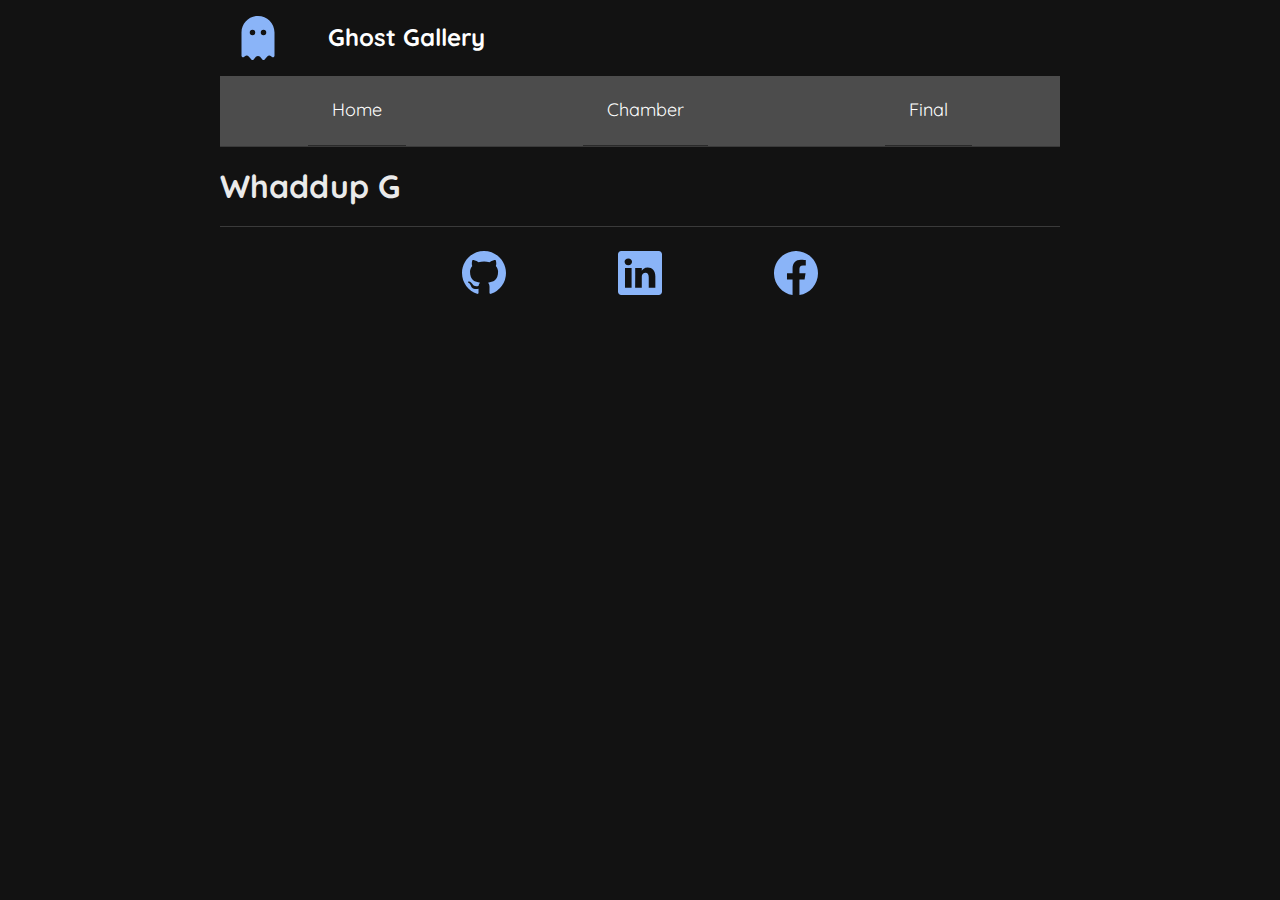
<file: index.html>
<!DOCTYPE html>
<html lang="en-US">

<head>
    <meta charset="UTF-8">
    <meta name="viewport" content="width=device-width, initial-scale=1.0">
    <title>Home Page | WDD231 | Nathan Shelley</title>
    <meta name="author" content="Nathan Shelley">
    <meta name="description" content="Home Page | WDD231 | Nathan Shelley">
    <link rel="stylesheet" href="styles/normalize.css">
    <link rel="stylesheet" href="styles/base.css">
    <link rel="stylesheet" href="styles/base-small.css">
    <link rel="preconnect" href="https://fonts.googleapis.com">
    <link rel="preconnect" href="https://fonts.gstatic.com" crossorigin>
    <link
        href="https://fonts.googleapis.com/css2?family=Inter:ital,opsz,wght@0,14..32,100..900;1,14..32,100..900&family=Montserrat:ital,wght@0,100..900;1,100..900&family=Nunito:ital,wght@0,200..1000;1,200..1000&family=Quicksand:wght@300..700&family=Roboto:ital,wght@0,100..900;1,100..900&display=swap"
        rel="stylesheet">
    <script src="scripts/nav.js" defer></script>
</head>

<body>
    <header>
        <img class="logo" src="images/ghost-solid.svg" alt="ghost logo" loading="lazy">
        <h2 id="title">Ghost Gallery</h2>
        <button id="nav-button" class="hamburger" aria-label="navigation"></button>
        <nav id="nav-bar">
            <ul>
                <li><a class="current-nav" href="#">Home</a></li>
                <li><a href="">Chamber</a></li>
                <li><a href="">Final</a></li>
            </ul>
        </nav>
    </header>
    <main>
        <h1>Whaddup G</h1>
    </main>
    <footer>
        <div class="icon-container">
            <a href="https://github.com/newtguy?tab=repositories"><img class="icon" src="images/github.svg" alt="GitHub"
                    loading="lazy"></a>
            <a href="https://linkedin.com/in/the-coding-pilot"><img class="icon" src="images/linkedin.svg"
                    alt="LinkedIn" loading="lazy"></a>
            <a href="https://facebook.com/"><img class="icon" src="images/facebook.svg" alt="FaceBook"
                    loading="lazy"></a>
        </div>
    </footer>
</body>

</html>
</file>
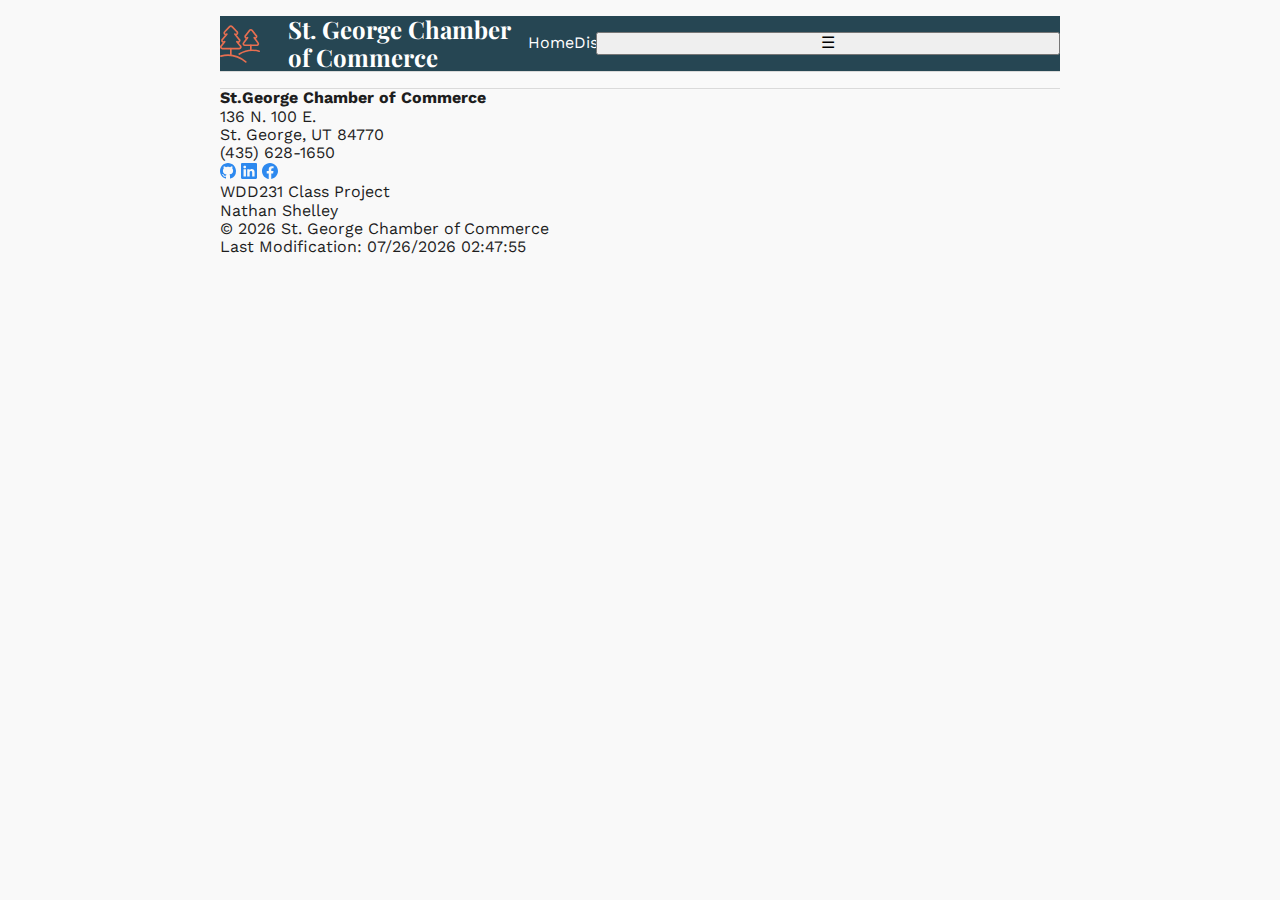
<file: chamber/index.html>
<!DOCTYPE html>
<html lang="en">

<head>
    <meta charset="UTF-8">
    <meta name="viewport" content="width=device-width, initial-scale=1.0">
    <title>Directory - St. George Chamber of Commerce</title>
    <meta name="author" content="Nathan Shelley">
    <meta name="description" content="Directory | WDD231 | Nathan Shelley">
    <!-- Meta Tags -->
    <meta property="og:title" content="Directory - St. George Chamber of Commerce">
    <meta property="og:description" content="Welcome to St. George, Utah's pearl of great price.">
    <meta property="og:url" content="https://github.com/newtguy/wdd231/chamber/directory.html">
    <meta property="og:image" content="https://github.com/newtguy/wdd231/chamber/images/outdoors-icon.svg">
    <!-- Styles -->
    <link rel="stylesheet" href="../styles/normalize.css">
    <link rel="stylesheet" href="styles/base.css">
    <link rel="stylesheet" href="styles/base-small.css">
    <link rel="icon" href="images/st-george-favicon.ico">
    <link rel="preconnect" href="https://fonts.googleapis.com">
    <link rel="preconnect" href="https://fonts.gstatic.com" crossorigin>
    <link href="https://fonts.googleapis.com/css2?family=Playfair+Display:ital,wght@0,400..900;1,400..900&display=swap"
        rel="stylesheet">
    <link href="https://fonts.googleapis.com/css2?family=Work+Sans:ital,wght@0,100..900;1,100..900&display=swap"
        rel="stylesheet">
    <!-- Scripts -->
    <script src="scripts/date.js" defer></script>
    <script src="scripts/nav-menu.js" defer></script>
</head>

<body>
    <header>
        <img class="logo" src="images/outdoors-icon.svg" alt="Chamber Logo" height="40px" loading="lazy">
        <h2 id="title">St. George Chamber of Commerce</h2>
        <nav class="nav-bar">
            <ul>
                <li><a id="current-page" href="#">Home</a></li>
                <li><a href="discover.html">Discover</a></li>
                <li><a href="directory.html">Directory</a></li>
                <li><a id="join-nav" href="join.html">Join</a></li>
            </ul>
        </nav>
        <!-- <div class="cloud-coverage"></div> -->
        <button class="hamburger-button">☰</button>
    </header>
    <main>

    </main>
    <footer>
        <div class="contact-container">
            <p><strong>St.George Chamber of Commerce</strong><br>136 N. 100 E.<br>St. George, UT 84770<br>(435) 628-1650
            </p>
        </div>
        <div class="icon-container">
            <a href="https://github.com/newtguy?tab=repositories"><img class="icon" src="images/github.svg" alt="GitHub"
                    loading="lazy"></a>
            <a href="https://linkedin.com/in/the-coding-pilot"><img class="icon" src="images/linkedin.svg"
                    alt="LinkedIn" loading="lazy"></a>
            <a href="https://facebook.com/"><img class="icon" src="images/facebook.svg" alt="FaceBook"
                    loading="lazy"></a>
        </div>
        <div class="project-description-container">
            <p>WDD231 Class Project<br>Nathan Shelley<br>&copy; <span id="current-year"></span> St. George Chamber of
                Commerce<br>Last Modification: <span id="last-modified"></span>
            </p>
        </div>
    </footer>
</body>

</html>
</file>
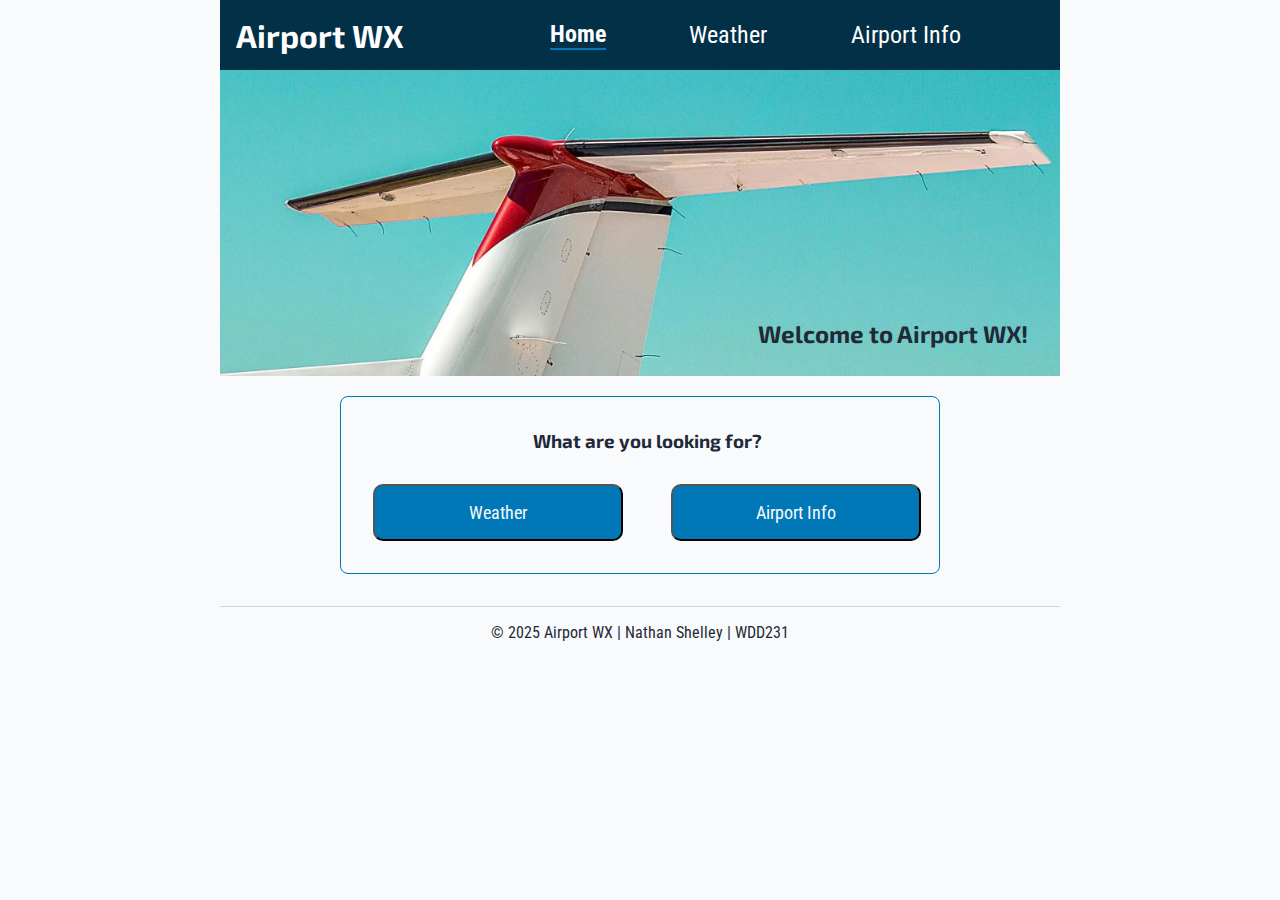
<file: finalproject/index.html>
<!DOCTYPE html>
<html lang="en">

<head>
    <meta charset="UTF-8">
    <meta name="viewport" content="width=device-width, initial-scale=1.0">
    <title>Home | Airport WX</title>
    <meta name="author" content="Nathan Shelley">
    <meta name="description" content="Airport Weather Tool for Pilots and Aviation Enthusiasts">
    <!-- Meta Tags -->
    <meta property="og:title" content="Home - Airport WX">
    <meta property="og:description"
        content="Welcome to Airport WX! This tool features airport information and current weather!">
    <meta property="og:url" content="https://newtguy.github.io/wdd231/finalproject/index.html">
    <meta property="og:image" content="https://newtguy.github.io/wdd231/finalproject/images/cessna-sunny.webp">
    <!-- Styles -->
    <link rel="stylesheet" href="styles/base.css">
    <link rel="stylesheet" href="styles/small.css">
    <link rel="icon" href="images/prop-favicon.ico">
    <link rel="preconnect" href="https://fonts.googleapis.com">
    <link rel="preconnect" href="https://fonts.gstatic.com" crossorigin>
    <link
        href="https://fonts.googleapis.com/css2?family=Exo+2:ital,wght@0,100..900;1,100..900&family=Roboto+Condensed:ital,wght@0,100..900;1,100..900&display=swap"
        rel="stylesheet">
    <!-- Scripts -->
    <script src="scripts/airportChoice.js" defer></script>
</head>

<body>
    <header>
        <h1>Airport WX</h1>
        <nav>
            <a id="currentPage" href="#">Home</a>
            <a href="weather.html">Weather</a>
            <a href="info.html">Airport Info</a>
        </nav>
    </header>

    <main>
        <div class="hero">
            <h2>Welcome to Airport WX!</h2>
            <img src="images/t-tail-clear.webp">
        </div>

        <section class="airportChoice">
            <h3>What are you looking for?</h3>
            <button id="weatherButton" class="mainButton">Weather</button>
            <button id="infoButton" class="mainButton">Airport Info</button>
        </section>
        <p id="message"></p>
    </main>

    <footer>
        <p>&copy; 2025 Airport WX | Nathan Shelley | WDD231</p>
    </footer>

    <dialog class="dialogForm">
        <button class="closeButton" popovertarget="dialogForm" popovertargetaction="hide">❌</button>
        <h2>Search for an Airport</h2>
        <form class="airportForm" method="get">
            <label for="airportCode">Enter Airport Code (ICAO):</label>
            <input type="text" id="airportCode" name="airportCode" title="Enter 3-4 letter airport code"
                pattern="[A-Za-z]{3,4}" placeholder="KPWA" required>
            <button class="mainButton" type="submit">Search</button>
        </form>
    </dialog>
</body>

</html>
</file>
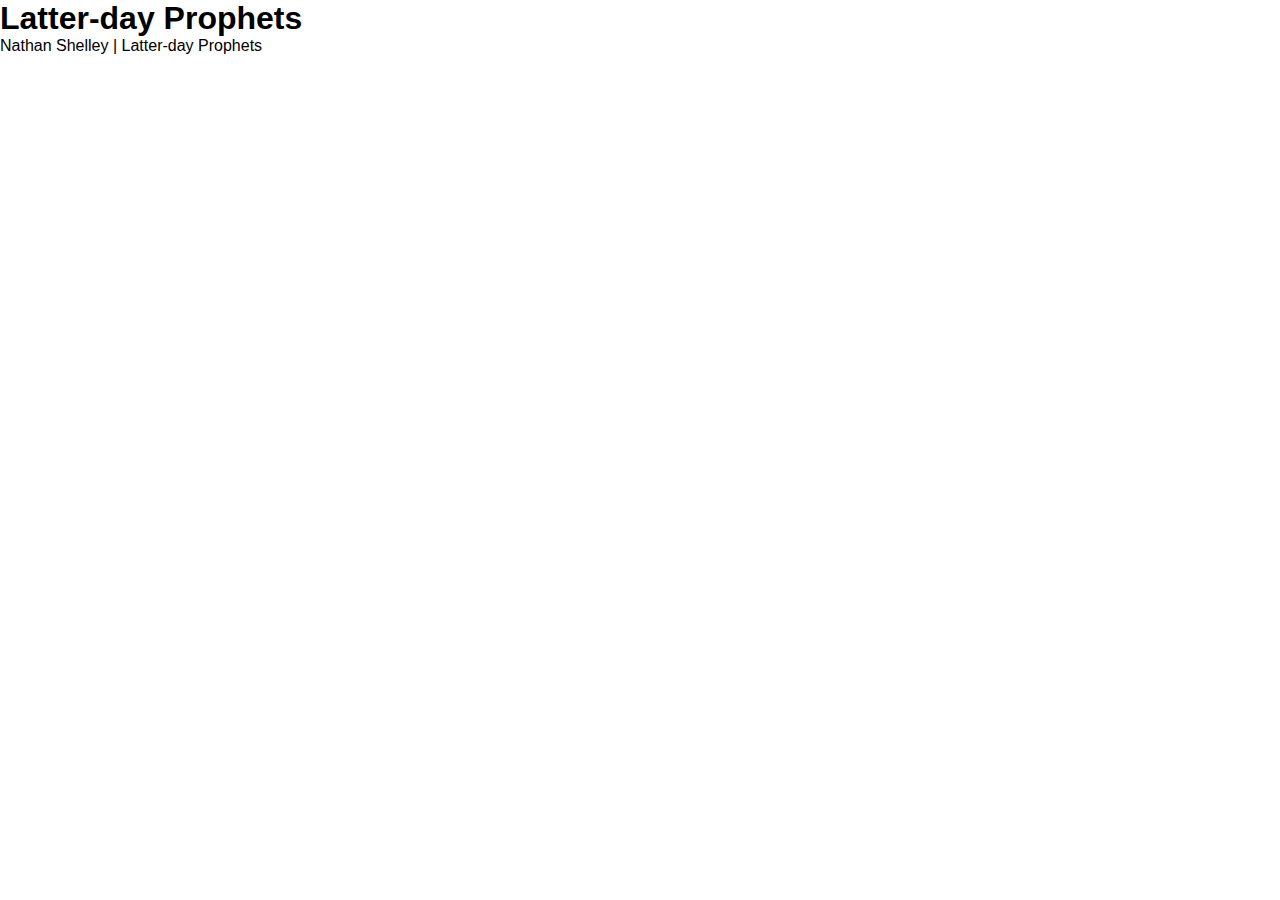
<file: prophets.html>
<!DOCTYPE html>
<html lang="en">

<head>
    <meta charset="UTF-8">
    <meta name="viewport" content="width=device-width, initial-scale=1.0">
    <title>JSON Activity | WDD 231 | Nathan Shelley</title>
    <meta name="author" content="Nathan Shelley">
    <meta name="description" content="JSON practice | WDD231 | Nathan Shelley">
    <link rel="stylesheet" href="styles/prophets.css">
    <script src="scripts/prophets.js" defer></script>
</head>

<body>
    <header>
        <h1>Latter-day Prophets</h1>
    </header>
    <main>
        <div id="cards"></div>
    </main>
    <footer>
        Nathan Shelley | Latter-day Prophets
    </footer>
</body>

</html>
</file>
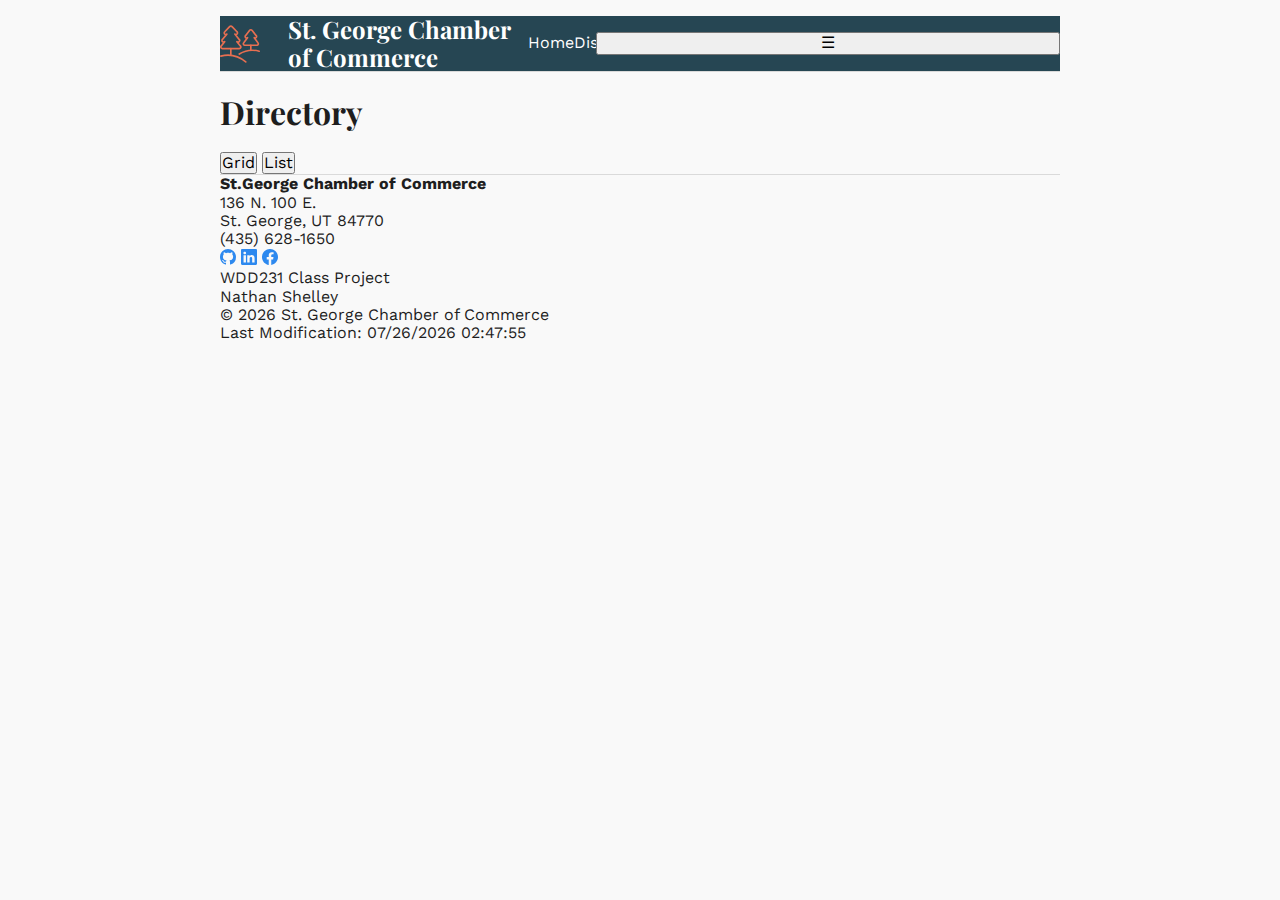
<file: chamber/directory.html>
<!DOCTYPE html>
<html lang="en">

<head>
    <meta charset="UTF-8">
    <meta name="viewport" content="width=device-width, initial-scale=1.0">
    <title>Directory - St. George Chamber of Commerce</title>
    <meta name="author" content="Nathan Shelley">
    <meta name="description" content="Chamber of Commerce Directory | WDD231 | Nathan Shelley">
    <!-- Meta Tags -->
    <meta property="og:title" content="Directory - St. George Chamber of Commerce">
    <meta property="og:description"
        content="Welcome to St. George, Utah's pearl of great price. Come for the beautiful sights and stay for the lifestyle!">
    <meta property="og:url" content="https://github.com/newtguy/wdd231/chamber/directory.html">
    <meta property="og:image" content="https://github.com/newtguy/wdd231/chamber/images/outdoors-icon.svg">
    <!-- Styles -->
    <link rel="stylesheet" href="../styles/normalize.css">
    <link rel="stylesheet" href="styles/base.css">
    <link rel="stylesheet" href="styles/base-small.css">
    <link rel="icon" href="images/st-george-favicon.ico">
    <link rel="preconnect" href="https://fonts.googleapis.com">
    <link rel="preconnect" href="https://fonts.gstatic.com" crossorigin>
    <link
        href="https://fonts.googleapis.com/css2?family=Playfair+Display:ital,wght@0,400..900;1,400..900&family=Work+Sans:ital,wght@0,100..900;1,100..900&display=swap"
        rel="stylesheet">
    <!-- Scripts -->
    <script src="scripts/date.js" defer></script>
    <script src="scripts/nav-menu.js" defer></script>
    <script type="module" src="scripts/index.js"></script>
    <script type="module" src="scripts/directory.js"></script>
</head>

<body>
    <header>
        <img class="logo" src="images/outdoors-icon.svg" alt="Chamber Logo" height="40" loading="lazy">
        <h2 id="title">St. George Chamber of Commerce</h2>
        <nav class="nav-bar">
            <ul>
                <li><a href="index.html">Home</a></li>
                <li><a href="discover.html">Discover</a></li>
                <li><a id="current-page" href="#">Directory</a></li>
                <li><a id="join-nav" href="join.html">Join</a></li>
            </ul>
        </nav>
        <!-- <div class="cloud-coverage"></div> -->
        <button class="hamburger-button">☰</button>
    </header>
    <main>
        <h1 id="titulo" class="center">Directory</h1>
        <div class="center">
            <button id="grid-button">Grid</button>
            <button id="list-button">List</button>
        </div>
        <div id="cards" class="grid"></div>
    </main>
    <footer>
        <div class="contact-container">
            <p><strong>St.George Chamber of Commerce</strong><br>136 N. 100 E.<br>St. George, UT 84770<br>(435) 628-1650
            </p>
        </div>
        <div class="icon-container">
            <a href="https://github.com/newtguy?tab=repositories"><img class="icon" src="images/github.svg" alt="GitHub"
                    loading="lazy"></a>
            <a href="https://linkedin.com/in/the-coding-pilot"><img class="icon" src="images/linkedin.svg"
                    alt="LinkedIn" loading="lazy"></a>
            <a href="https://facebook.com/"><img class="icon" src="images/facebook.svg" alt="FaceBook"
                    loading="lazy"></a>
        </div>
        <div class="project-description-container">
            <p>WDD231 Class Project<br>Nathan Shelley<br>&copy; <span id="current-year"></span> St. George Chamber of
                Commerce<br>Last Modification: <span id="last-modified"></span>
            </p>
        </div>
    </footer>
</body>

</html>
</file>
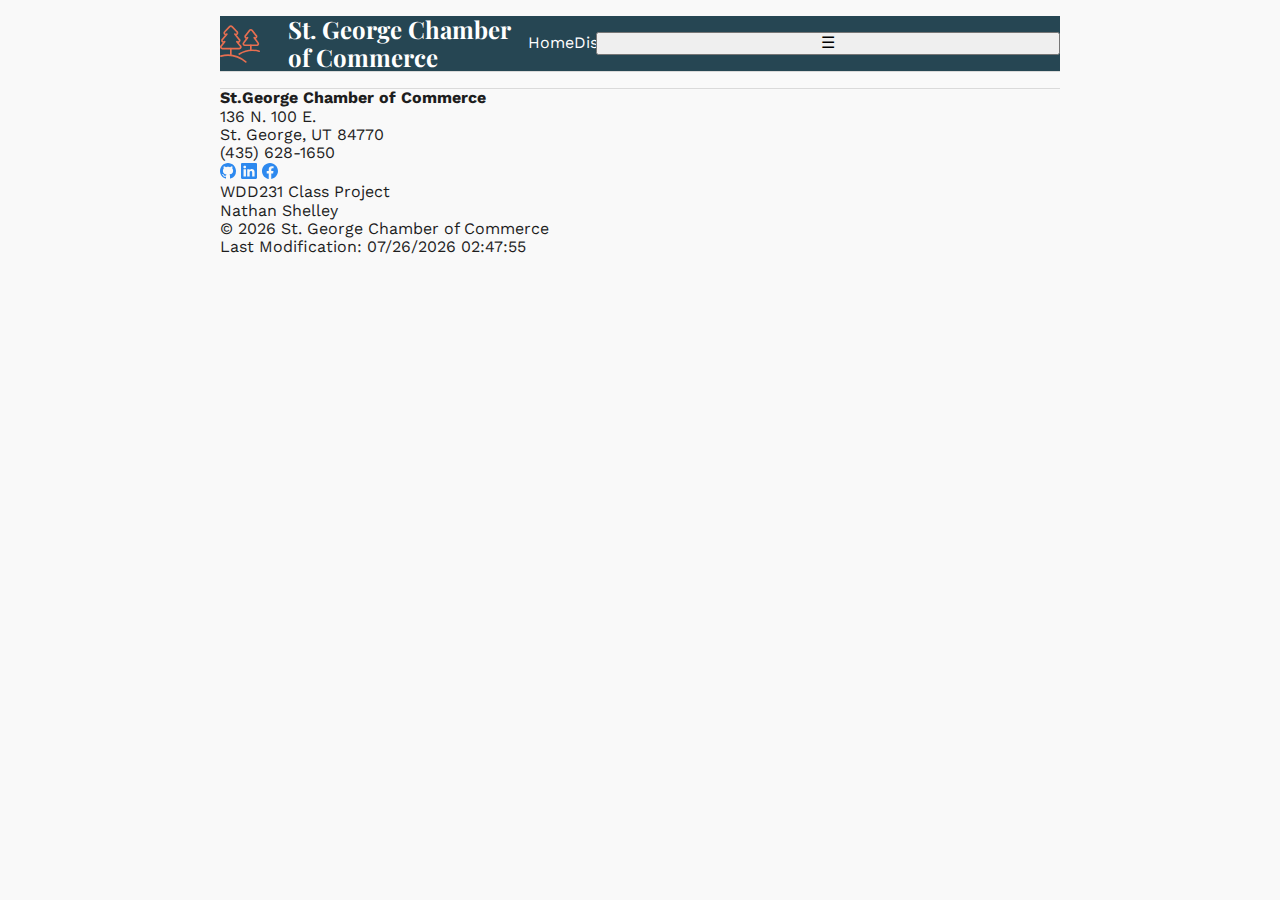
<file: chamber/discover.html>
<!DOCTYPE html>
<html lang="en">

<head>
    <meta charset="UTF-8">
    <meta name="viewport" content="width=device-width, initial-scale=1.0">
    <title>Directory - St. George Chamber of Commerce</title>
    <meta name="author" content="Nathan Shelley">
    <meta name="description" content="Directory | WDD231 | Nathan Shelley">
    <!-- Meta Tags -->
    <meta property="og:title" content="Directory - St. George Chamber of Commerce">
    <meta property="og:description" content="Welcome to St. George, Utah's pearl of great price.">
    <meta property="og:url" content="https://github.com/newtguy/wdd231/chamber/directory.html">
    <meta property="og:image" content="https://github.com/newtguy/wdd231/chamber/images/outdoors-icon.svg">
    <!-- Styles -->
    <link rel="stylesheet" href="../styles/normalize.css">
    <link rel="stylesheet" href="styles/base.css">
    <link rel="stylesheet" href="styles/base-small.css">
    <link rel="icon" href="images/st-george-favicon.ico">
    <link rel="preconnect" href="https://fonts.googleapis.com">
    <link rel="preconnect" href="https://fonts.gstatic.com" crossorigin>
    <link href="https://fonts.googleapis.com/css2?family=Playfair+Display:ital,wght@0,400..900;1,400..900&display=swap"
        rel="stylesheet">
    <link href="https://fonts.googleapis.com/css2?family=Work+Sans:ital,wght@0,100..900;1,100..900&display=swap"
        rel="stylesheet">
    <!-- Scripts -->
    <script src="scripts/date.js" defer></script>
    <script src="scripts/nav-menu.js" defer></script>
</head>

<body>
    <header>
        <img class="logo" src="images/outdoors-icon.svg" alt="Chamber Logo" height="40px" loading="lazy">
        <h2 id="title">St. George Chamber of Commerce</h2>
        <nav class="nav-bar">
            <ul>
                <li><a href="index.html">Home</a></li>
                <li><a id="current-page" href="#">Discover</a></li>
                <li><a href="directory.html">Directory</a></li>
                <li><a id="join-nav" href="join.html">Join</a></li>
            </ul>
        </nav>
        <!-- <div class="cloud-coverage"></div> -->
        <button class="hamburger-button">☰</button>
    </header>
    <main>

    </main>
    <footer>
        <div class="contact-container">
            <p><strong>St.George Chamber of Commerce</strong><br>136 N. 100 E.<br>St. George, UT 84770<br>(435) 628-1650
            </p>
        </div>
        <div class="icon-container">
            <a href="https://github.com/newtguy?tab=repositories"><img class="icon" src="images/github.svg" alt="GitHub"
                    loading="lazy"></a>
            <a href="https://linkedin.com/in/the-coding-pilot"><img class="icon" src="images/linkedin.svg"
                    alt="LinkedIn" loading="lazy"></a>
            <a href="https://facebook.com/"><img class="icon" src="images/facebook.svg" alt="FaceBook"
                    loading="lazy"></a>
        </div>
        <div class="project-description-container">
            <p>WDD231 Class Project<br>Nathan Shelley<br>&copy; <span id="current-year"></span> St. George Chamber of
                Commerce<br>Last Modification: <span id="last-modified"></span>
            </p>
        </div>
    </footer>
</body>

</html>
</file>
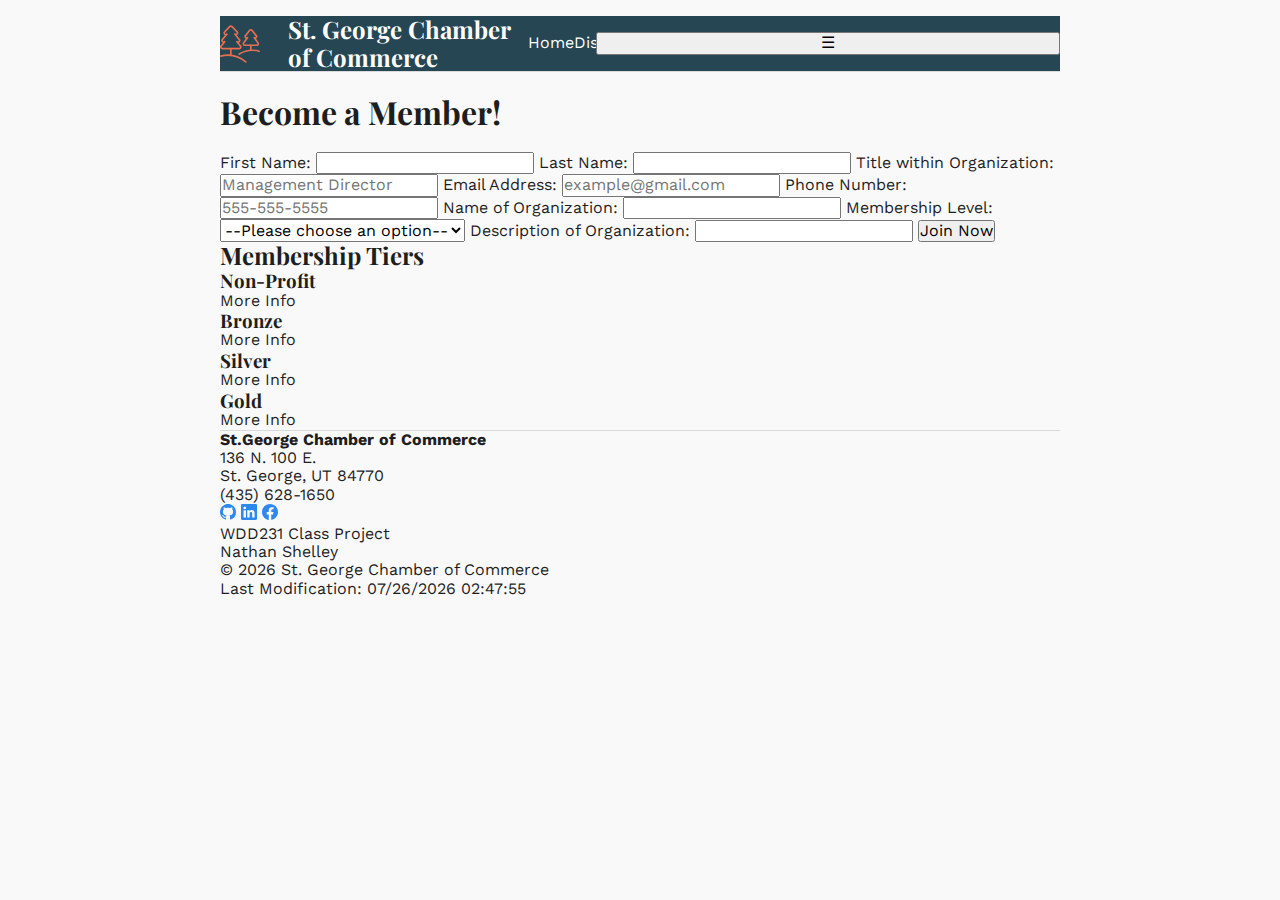
<file: chamber/join.html>
<!DOCTYPE html>
<html lang="en">

<head>
    <meta charset="UTF-8">
    <meta name="viewport" content="width=device-width, initial-scale=1.0">
    <title>Join - St. George Chamber of Commerce</title>
    <meta name="author" content="Nathan Shelley">
    <meta name="description" content="Join Chamber of Commerce | WDD231 | Nathan Shelley">
    <!-- Meta Tags -->
    <meta property="og:title" content="Join - St. George Chamber of Commerce">
    <meta property="og:description"
        content="Welcome to St. George, Utah's pearl of great price. Come for the beautiful sights and stay for the lifestyle!">
    <meta property="og:url" content="https://newtguy.github.io/wdd231/chamber/join.html">
    <meta property="og:image" content="https://newtguy.github.io/wdd231/chamber/images/outdoors-icon.png">
    <!-- Styles -->
    <link rel="stylesheet" href="../styles/normalize.css">
    <link rel="stylesheet" href="styles/base.css">
    <link rel="stylesheet" href="styles/base-small.css">
    <link rel="icon" href="images/st-george-favicon.ico">
    <link rel="preconnect" href="https://fonts.googleapis.com">
    <link rel="preconnect" href="https://fonts.gstatic.com" crossorigin>
    <link
        href="https://fonts.googleapis.com/css2?family=Playfair+Display:ital,wght@0,400..900;1,400..900&family=Work+Sans:ital,wght@0,100..900;1,100..900&display=swap"
        rel="stylesheet">
    <!-- Scripts -->
    <script src="scripts/date.js" defer></script>
    <script src="scripts/nav-menu.js" defer></script>
    <script src="scripts/membership-modal.js" defer></script>
    <script src="scripts/form-submission.js" defer></script>
</head>

<body>
    <header>
        <img class="logo" src="images/outdoors-icon.svg" alt="Chamber Logo" height="40" loading="lazy">
        <h2 id="title">St. George Chamber of Commerce</h2>
        <nav class="nav-bar">
            <ul>
                <li><a href="index.html">Home</a></li>
                <li><a href="discover.html">Discover</a></li>
                <li><a href="directory.html">Directory</a></li>
                <li><a id="current-page" href="#">Join</a></li>
            </ul>
        </nav>
        <button class="hamburger-button">☰</button>
    </header>
    <main>
        <h1 id="titulo">Become a Member!</h1>
        <div class="form-membership-grid">
            <div id="grid-helper"></div>
            <form method="get" action="thankyou.html">
                <label>
                    First Name:
                    <input type="text" required name="first" title="Enter your first name here"
                        autocomplete="given-name">
                </label>
                <label>
                    Last Name:
                    <input type="text" required name="last" title="Enter your last name here"
                        autocomplete="family-name">
                </label>
                <label>
                    Title within Organization:
                    <input type="text" name="organization-title" title="Enter at least 7 letters"
                        autocomplete="organization-title" pattern="[A-Za-z\- ]{7,}" placeholder="Management Director">
                </label>
                <label>
                    Email Address:
                    <input type="email" required name="email" title="Enter your email here" autocomplete="email"
                        placeholder="example@gmail.com">
                </label>
                <label>
                    Phone Number:
                    <input type="tel" required name="tel" title="Enter your phone nubmer here" autocomplete="tel"
                        placeholder="555-555-5555">
                </label>
                <label>
                    Name of Organization:
                    <input type="text" required name="organization" title="Enter your organization's name here"
                        autocomplete="organization">
                </label>
                <label>
                    Membership Level:
                    <select id="membership" name="membership">
                        <option value="">--Please choose an option--</option>
                        <option value="np">Non-Profit</option>
                        <option value="bronze">Bronze</option>
                        <option value="silver">Silver</option>
                        <option value="gold">Gold</option>
                    </select>
                </label>
                <label>
                    Description of Organization:
                    <input type="textarea" name="email" title="Enter your organization's description here">
                </label>
                <input type="hidden" name="timestamp" id="timestamp">
                <button id="submit-button" type="submit">Join Now</button>
            </form>
            <div class="member-level-container">
                <h2 class="center">Membership Tiers</h2>
                <section class="member-levels appear-animation">
                    <h3>Non-Profit</h3>
                    <p id="non-profit-button">More Info</p>
                </section>
                <section class="member-levels appear-animation delay-slight">
                    <h3>Bronze</h3>
                    <p id="bronze-button">More Info</p>
                </section>
                <section class="member-levels appear-animation delay-medium">
                    <h3>Silver</h3>
                    <p id="silver-button">More Info</p>
                </section>
                <section class="member-levels appear-animation delay-long">
                    <h3>Gold</h3>
                    <p id="gold-button">More Info</p>
                </section>
            </div>
        </div>
    </main>
    <footer>
        <div class="contact-container">
            <p><strong>St.George Chamber of Commerce</strong><br>136 N. 100 E.<br>St. George, UT 84770<br>(435) 628-1650
            </p>
        </div>
        <div class="icon-container">
            <a href="https://github.com/newtguy?tab=repositories"><img class="icon" src="images/github.svg" alt="GitHub"
                    loading="lazy"></a>
            <a href="https://linkedin.com/in/the-coding-pilot"><img class="icon" src="images/linkedin.svg"
                    alt="LinkedIn" loading="lazy"></a>
            <a href="https://facebook.com/"><img class="icon" src="images/facebook.svg" alt="FaceBook"
                    loading="lazy"></a>
        </div>
        <div class="project-description-container">
            <p>WDD231 Class Project<br>Nathan Shelley<br>&copy; <span id="current-year"></span> St. George Chamber of
                Commerce<br>Last Modification: <span id="last-modified"></span>
            </p>
        </div>
    </footer>

    <dialog class="modal" id="membership-modal">
        <button class="close-button" popovertarget="membership-info" popovertargetaction="hide">❌</button>
        <div id="modal-content-holder"></div>
    </dialog>
</body>

</html>
</file>
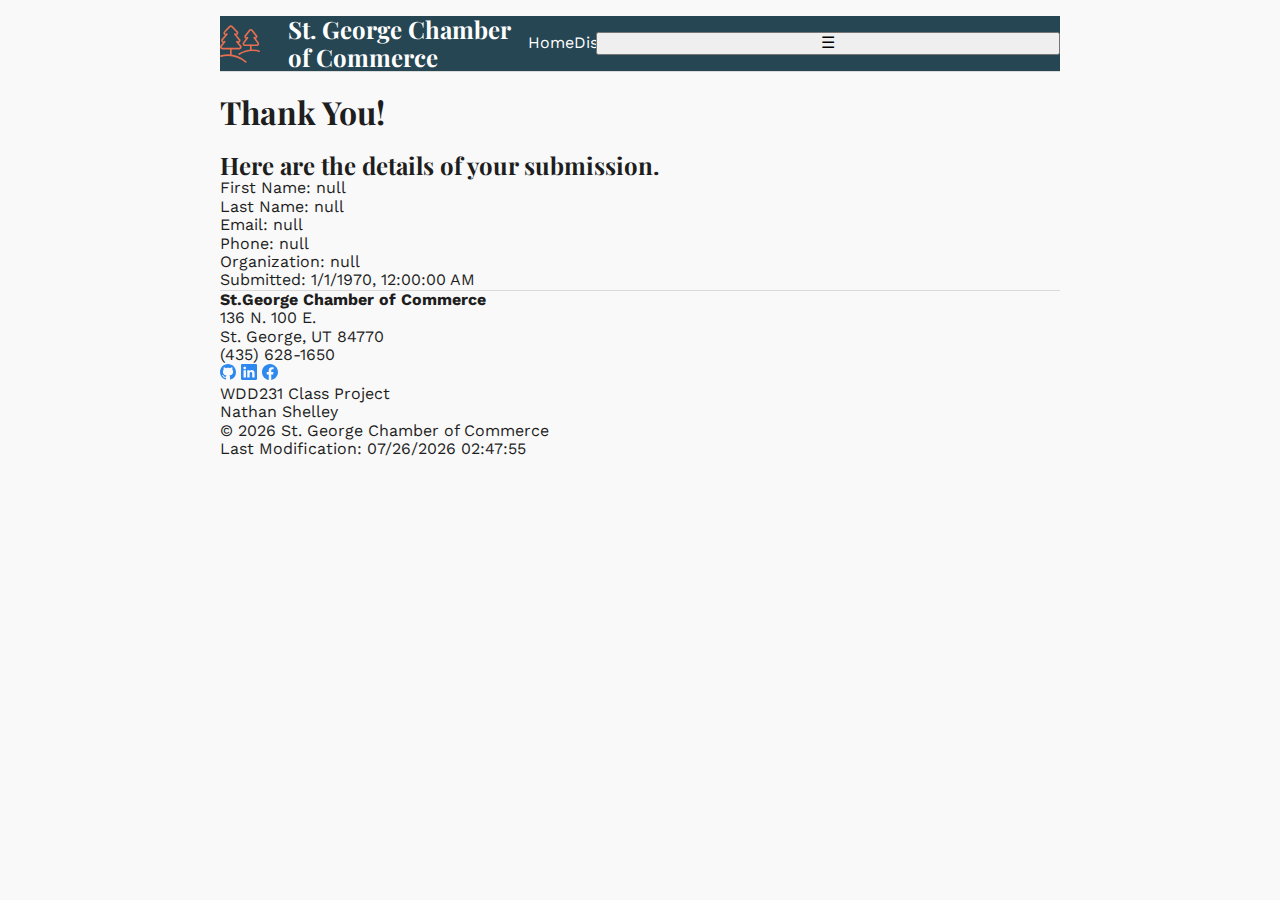
<file: chamber/thankyou.html>
<!DOCTYPE html>
<html lang="en">

<head>
    <meta charset="UTF-8">
    <meta name="viewport" content="width=device-width, initial-scale=1.0">
    <title>Thank You - St. George Chamber of Commerce</title>
    <meta name="author" content="Nathan Shelley">
    <meta name="description" content="Thanks from the St. George Chamber of Commerce | WDD231 | Nathan Shelley">
    <!-- Meta Tags -->
    <meta property="og:title" content="Thank You - St. George Chamber of Commerce">
    <meta property="og:description"
        content="Welcome to St. George, Utah's pearl of great price. Come for the beautiful sights and stay for the lifestyle!">
    <meta property="og:url" content="https://newtguy.github.io/wdd231/chamber/thankyou.html">
    <meta property="og:image" content="https://newtguy.github.io/wdd231/chamber/images/outdoors-icon.png">
    <!-- Styles -->
    <link rel="stylesheet" href="../styles/normalize.css">
    <link rel="stylesheet" href="styles/base.css">
    <link rel="stylesheet" href="styles/base-small.css">
    <link rel="icon" href="images/st-george-favicon.ico">
    <link rel="preconnect" href="https://fonts.googleapis.com">
    <link rel="preconnect" href="https://fonts.gstatic.com" crossorigin>
    <link
        href="https://fonts.googleapis.com/css2?family=Playfair+Display:ital,wght@0,400..900;1,400..900&family=Work+Sans:ital,wght@0,100..900;1,100..900&display=swap"
        rel="stylesheet">
    <!-- Scripts -->
    <script src="scripts/date.js" defer></script>
    <script src="scripts/nav-menu.js" defer></script>
    <script src="scripts/retrieve-form-data.js" defer></script>
</head>

<body>
    <header>
        <img class="logo" src="images/outdoors-icon.svg" alt="Chamber Logo" height="40" loading="lazy">
        <h2 id="title">St. George Chamber of Commerce</h2>
        <nav class="nav-bar">
            <ul>
                <li><a href="index.html">Home</a></li>
                <li><a href="discover.html">Discover</a></li>
                <li><a href="directory.html">Directory</a></li>
                <li><a id="join-nav" href="#">Join</a></li>
            </ul>
        </nav>
        <!-- <div class="cloud-coverage"></div> -->
        <button class="hamburger-button">☰</button>
    </header>
    <main>
        <h1>Thank You!</h1>
        <section>
            <h2>Here are the details of your submission.</h2>
            <pre><span id="form-data-display"></span></pre>
        </section>

    </main>
    <footer>
        <div class="contact-container">
            <p><strong>St.George Chamber of Commerce</strong><br>136 N. 100 E.<br>St. George, UT 84770<br>(435) 628-1650
            </p>
        </div>
        <div class="icon-container">
            <a href="https://github.com/newtguy?tab=repositories"><img class="icon" src="images/github.svg" alt="GitHub"
                    loading="lazy"></a>
            <a href="https://linkedin.com/in/the-coding-pilot"><img class="icon" src="images/linkedin.svg"
                    alt="LinkedIn" loading="lazy"></a>
            <a href="https://facebook.com/"><img class="icon" src="images/facebook.svg" alt="FaceBook"
                    loading="lazy"></a>
        </div>
        <div class="project-description-container">
            <p>WDD231 Class Project<br>Nathan Shelley<br>&copy; <span id="current-year"></span> St. George Chamber of
                Commerce<br>Last Modification: <span id="last-modified"></span>
            </p>
        </div>
    </footer>
</body>

</html>
</file>
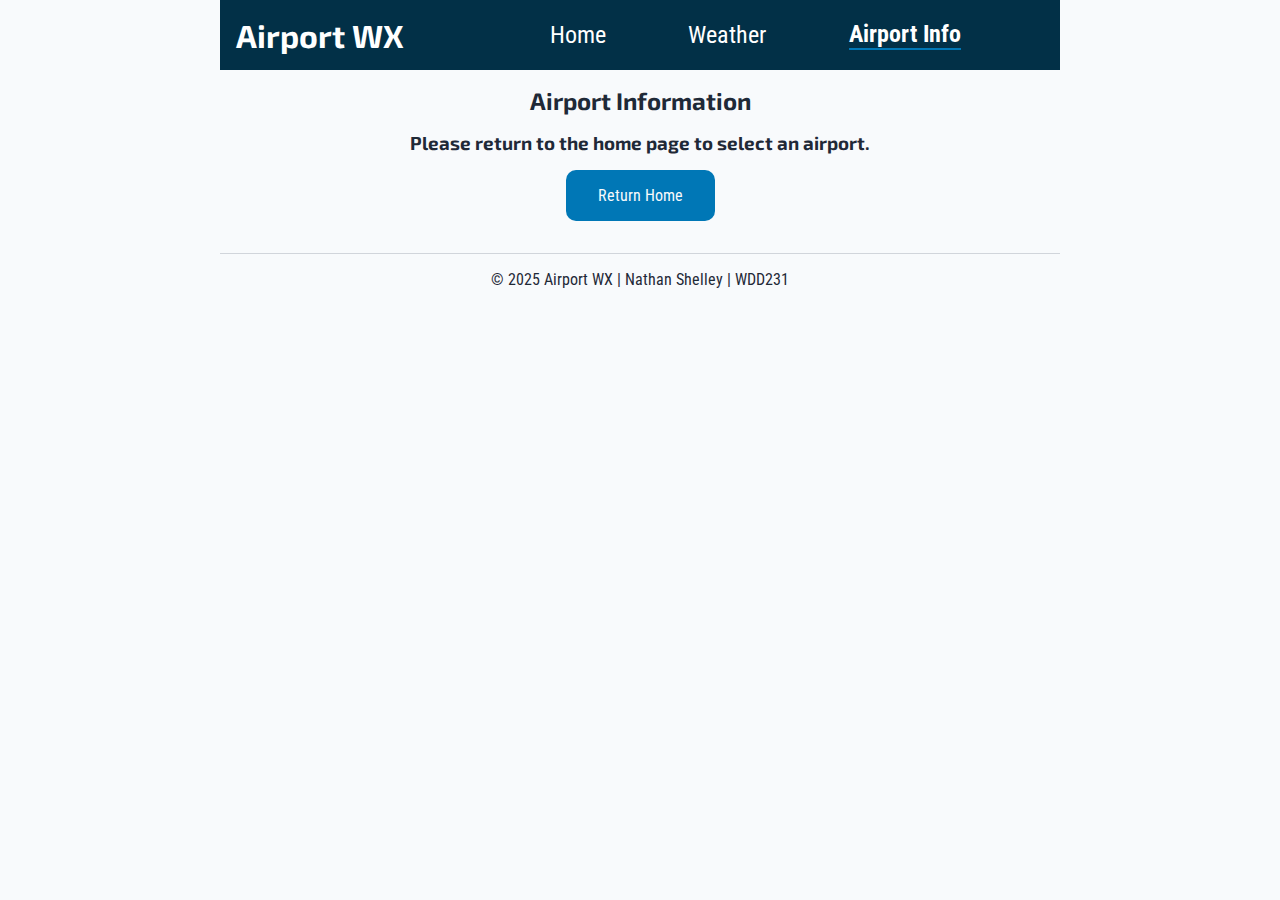
<file: finalproject/info.html>
<!-- 8/14/25: UNFORTUNATELY ALL MY API REQUEST WERE USED DURING TESTING
        CANNOT DISPLAY AIRPORT INFO DUE TO MONTHLY LIMIT-->

<!DOCTYPE html>
<html lang="en">

<head>
    <meta charset="UTF-8">
    <meta name="viewport" content="width=device-width, initial-scale=1.0">
    <title>Airport Info | Airport WX</title>
    <meta name="author" content="Nathan Shelley">
    <meta name="description" content="Airport Information Tool for Pilots and Aviation Enthusiasts">
    <!-- Meta Tags -->
    <meta property="og:title" content="Airport Info - Airport WX">
    <meta property="og:description" content="Check out detailed information for airports using Airport WX!">
    <meta property="og:url" content="https://newtguy.github.io/wdd231/finalproject/info.html">
    <meta property="og:image" content="https://newtguy.github.io/wdd231/finalproject/images/cessna-sunny.webp">
    <!-- Styles -->
    <link rel="stylesheet" href="styles/base.css">
    <link rel="stylesheet" href="styles/small.css">
    <link rel="icon" href="images/prop-favicon.ico">
    <link rel="preconnect" href="https://fonts.googleapis.com">
    <link rel="preconnect" href="https://fonts.gstatic.com" crossorigin>
    <link
        href="https://fonts.googleapis.com/css2?family=Exo+2:ital,wght@0,100..900;1,100..900&family=Roboto+Condensed:ital,wght@0,100..900;1,100..900&display=swap"
        rel="stylesheet">
    <!-- Scripts -->
    <script src="scripts/displayICAO.js" defer></script>
    <script src="scripts/info.js" type="module"></script>
</head>

<body>
    <header>
        <h1>Airport WX</h1>
        <nav>
            <a href="index.html">Home</a>
            <a href="weather.html">Weather</a>
            <a id="currentPage" href="#">Airport Info</a>
        </nav>
    </header>

    <main>
        <h2 class="center">Airport Information</h2>
        <h3 id="displayICAO" class="center"></h3>
        <div id="displayAirportInfo"></div>
        <a class="mainButton return" href="index.html">Return Home</a>
    </main>

    <footer>
        <p>&copy; 2025 Airport WX | Nathan Shelley | WDD231</p>
    </footer>
</body>

</html>
</file>
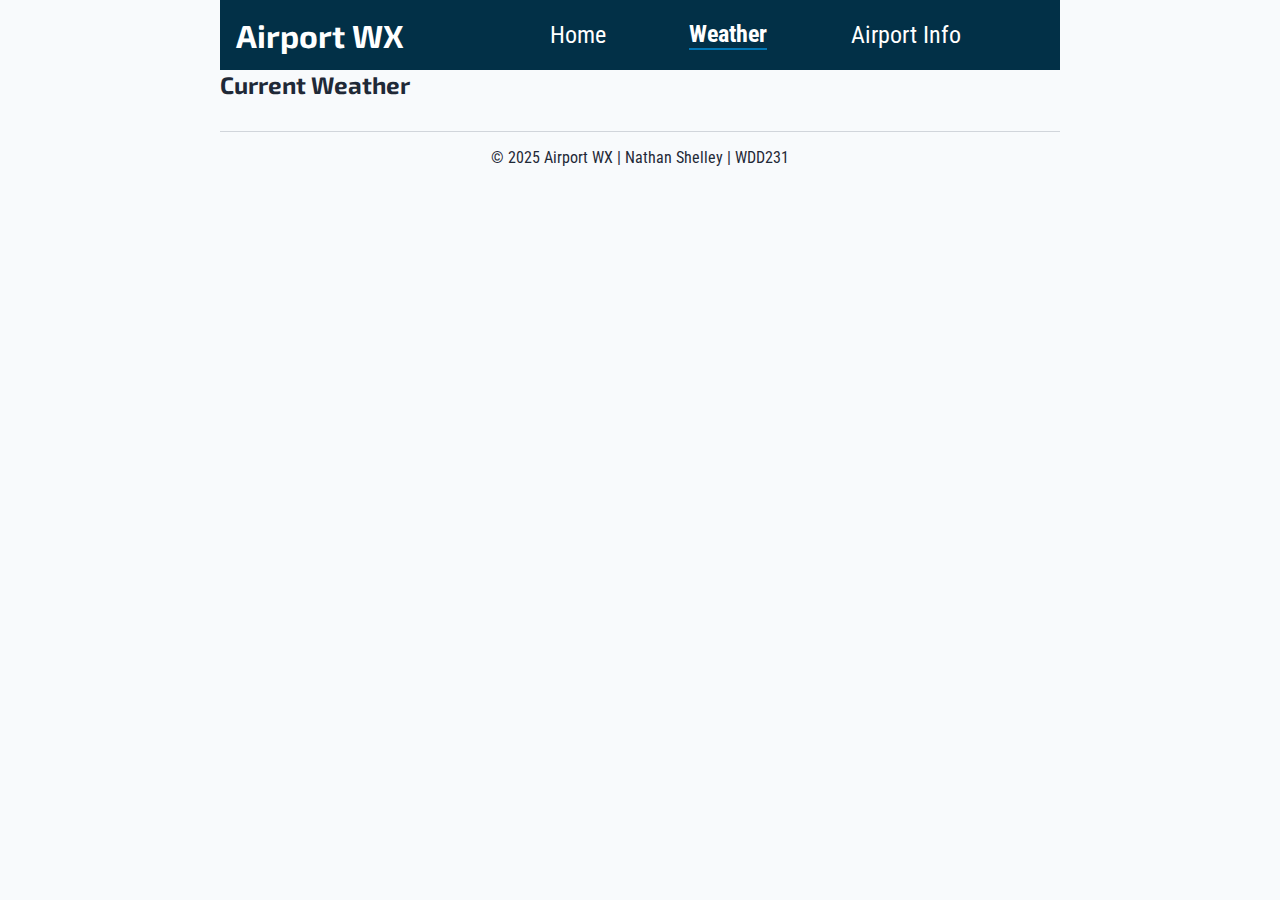
<file: finalproject/weather.html>
<!DOCTYPE html>
<html lang="en">

<head>
    <meta charset="UTF-8">
    <meta name="viewport" content="width=device-width, initial-scale=1.0">
    <title>Weather | Airport WX</title>
    <meta name="author" content="Nathan Shelley">
    <meta name="description" content="Current Weather Information for Pilots and Aviation Enthusiasts">
    <!-- Meta Tags -->
    <meta property="og:title" content="Weather - Airport WX">
    <meta property="og:description" content="Check current airport weather quickly and easily with Airport WX!">
    <meta property="og:url" content="https://newtguy.github.io/wdd231/finalproject/weather.html">
    <meta property="og:image" content="https://newtguy.github.io/wdd231/finalproject/images/cessna-sunny.webp">
    <!-- Styles -->
    <link rel="stylesheet" href="styles/base.css">
    <link rel="stylesheet" href="styles/small.css">
    <link rel="icon" href="images/prop-favicon.ico">
    <link rel="preconnect" href="https://fonts.googleapis.com">
    <link rel="preconnect" href="https://fonts.gstatic.com" crossorigin>
    <link
        href="https://fonts.googleapis.com/css2?family=Exo+2:ital,wght@0,100..900;1,100..900&family=Roboto+Condensed:ital,wght@0,100..900;1,100..900&display=swap"
        rel="stylesheet">
</head>

<body>
    <header>
        <h1>Airport WX</h1>
        <nav>
            <a href="index.html">Home</a>
            <a id="currentPage" href="#">Weather</a>
            <a href="info.html">Airport Info</a>
        </nav>
    </header>

    <main>
        <h2>Current Weather</h2>
        <div id="weatherInfo">
            <!-- Weather information will be displayed here -->
        </div>
    </main>

    <footer>
        <p>&copy; 2025 Airport WX | Nathan Shelley | WDD231</p>
    </footer>
</body>

</html>
</file>
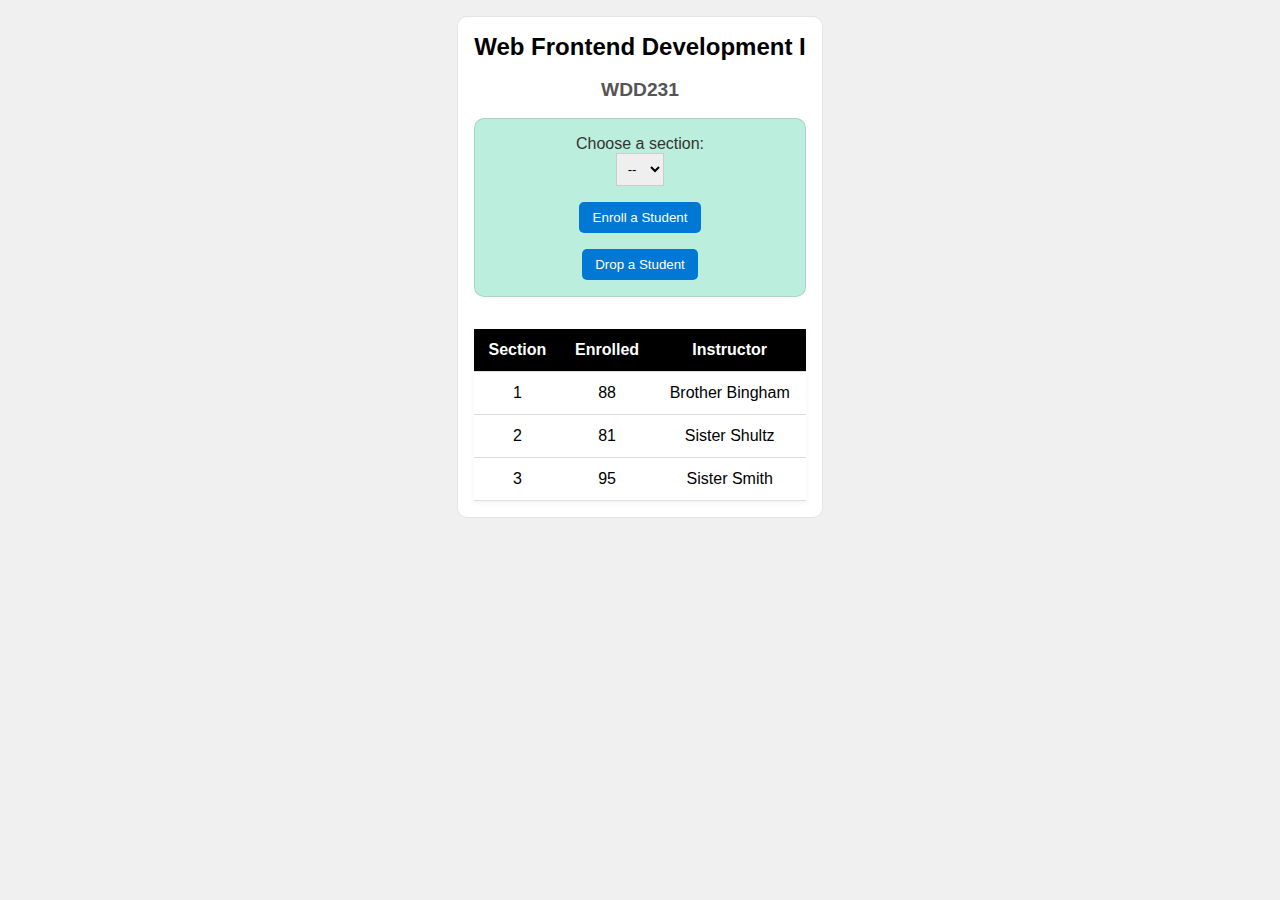
<file: w03/modules.html>
<html lang="en">

<head>
    <meta charset="UTF-8">
    <meta name="viewport" content="width=device-width, initial-scale=1.0">
    <title>Modules Example: Course and Sections</title>
    <link rel="stylesheet" href="styles/modules.css">
    <script type="module" src="scripts/modules.mjs"></script>
</head>

<body>
    <main>
        <h1 id="courseName">Web Frontend Development I</h1>
        <h2 id="courseCode">WDD231</h2>

        <div id="enrollment">
            <p>Choose a section:</p>
            <select id="sectionNumber">
                <option value="0" disabled="" selected="">--</option>
            </select>
            <button id="enrollStudent">Enroll a Student</button>
            <button id="dropStudent">Drop a Student</button>
        </div>

        <table>
            <thead>
                <tr>
                    <th>Section</th>
                    <th>Enrolled</th>
                    <th>Instructor</th>
                </tr>
            </thead>
            <tbody id="sections">
                <tr>
                    <td>1</td>
                    <td>88</td>
                    <td>Brother Bingham</td>
                </tr>
                <tr>
                    <td>2</td>
                    <td>81</td>
                    <td>Sister Shultz</td>
                </tr>
                <tr>
                    <td>3</td>
                    <td>95</td>
                    <td>Sister Smith</td>
                </tr>
            </tbody>
        </table>
    </main>


</body>

</html>
</file>
<file: styles/base.css>
* {
    box-sizing: border-box;
    margin: 0;
    padding: 0;
    font-family: "Quicksand", sans-serif;
    /* font-optical-sizing: auto; */
    font-style: normal;
}

:root {
    /* colors */
    --primary-color: #8AB4F8;
    --secondary-color: #F28B82;
    --background-color: #121212;
    --nav-background-color: #4C4C4C;
    /* text color */
    --text-color: #EAEAEA;
    --secondary-text-color: #B0B0B0;
    --nav-text-color: #FFFFFF;
    --nav-text-hover-color: #8AB4F8;
    /* border */
    --border: solid 1px #2A2A2A;
    --border-light: solid 1px #3A3A3A;
    --border-highlight: solid 1px #8AB4F8;
}

/* DOM elements */

body {
    max-width: 840px;
    margin: 0 auto;
    color: var(--text-color);
    background-color: var(--background-color);
}

header {
    display: grid;
    grid-template-columns: 60px 1fr;
    gap: 1rem;
    width: 100%;
    height: auto;
    margin-top: 1rem;
    align-items: center;
    border-bottom: var(--border-light);
}

ul {
    display: flex;
    justify-content: space-around;
}

li {
    list-style: none;
}

nav {
    grid-column: span 2;
    width: 100%;
    background-color: var(--nav-background-color);
}

nav a {
    border-bottom: var(--border);
    color: var(--nav-text-color);
    background-color: var(--nav-background-color);
}

a {
    display: block;
    padding: 1.5rem;
    font-size: large;
    text-decoration: none;
}

section {
    width: 100%;
}

h2 {
    text-align: center;
    padding: .5rem;
    border-bottom: 2px solid var(--primary-color);
    padding-bottom: 0.25rem;
}

p {
    color: var(--text-color);
    padding: 0.5rem;
}

button {
    padding: 1.5rem;
    color: var(--background-color);
    background-color: var(--secondary-color);
    border: none;
    border-radius: 10px;
    font-weight: 600;
}

footer {
    border-top: var(--border-light);
    margin-bottom: 1rem;
}

footer p {
    text-align: center;
}

/* Classes */

.spacer {
    margin: 2rem 0;
}

.logo {
    /* already set color in svg file */
    width: 44px;
    height: 44px;
    margin-left: 16px;
}

.hamburger {
    display: none;
    margin-right: 16px;
    border: none;
    font-size: xx-large;
    color: var(--secondary-color);
    background-color: var(--background-color);
}

.main-grid {
    display: grid;
    grid-template-columns: 2fr 1fr;
    gap: 2rem;
    margin: 0;
}

.course-grid {
    display: grid;
    grid-template-columns: repeat(3, 1fr);
    gap: 2rem;
    margin: 1rem;
}

.course-grid a {
    width: 100%;
    color: var(--text-color);
}

.course {
    width: 100%;
    justify-self: center;
    align-self: center;
    padding: 1rem;
    border-radius: 5px;
    text-align: center;
    font-weight: 500;
    color: var(--background-color);
    background-color: var(--secondary-color);
}

.incomplete {
    color: var(--text-color);
    background-color: var(--background-color);
    border: var(--border-highlight);
}

.centered-p {
    text-align: center;
}

.icon-container {
    display: flex;
    column-gap: 4rem;
    justify-content: center;
}

.icon {
    width: 44px;
    height: auto;
}

/* ID's */

#title {
    color: var(--nav-text-color);
    padding: 0 2rem;
    margin: 0;
    text-align: left;
    border: none;
}

#photo-section {
    justify-self: center;
}

#photo-section img {
    display: block;
    margin: .5rem auto;
    border: var(--border-highlight);
    border-radius: 20px;
}

/* pseudo */

.hamburger::before {
    content: "\2630";
}

.hamburger.open::before {
    content: "✖";
    color: red;
}

.hamburger:hover {
    color: var(--secondary-color);
    background-color: var(--background-color);
}

nav a:hover,
button:hover {
    color: var(--background-color);
    background-color: var(--nav-text-hover-color);
    cursor: pointer;
}

nav a:active,
button:active {
    transform: scale(0.95);
    filter: brightness(105%);
}
</file>
<file: styles/base-small.css>
@media only screen and (max-width: 700px) {
    nav a {
        padding: 1.5rem 1rem;
    }
}

@media only screen and (max-width: 600px) {

    /* DOM */
    body {
        max-width: 600px;
    }

    header {
        grid-template-columns: 60px auto 60px;
        height: auto;
        padding: 0 1rem 1rem;
        position: relative;
    }

    /* nav menu */

    nav {
        display: none;
        width: 100%;
        height: fit-content;
        margin-top: 1rem;
        grid-column: span 3;
    }

    nav.open {
        display: block;
    }

    ul {
        display: flex;
        flex-direction: column;
        width: 100%;
    }

    li {
        width: 100%;
    }

    nav a {
        width: 100%;
        margin: 0;
        text-align: center;
    }

    /* class */

    .hamburger {
        display: block;
    }

    /* id */


    /* psuedo */

}

@media only screen and (max-width: 300px) {
    dialog[open] {
        width: 250px;
    }
}
</file>
<file: chamber/styles/base.css>
* {
    box-sizing: border-box;
    margin: 0;
    padding: 0;
    font-family: 'Work Sans', sans-serif;
    /* font-optical-sizing: auto; */
    font-style: normal;
}

:root {
    /* colors */
    --primary-color: #2D89EF;
    --secondary-color: #F4A261;
    --accent-color: #E76F51;
    --background-color: #F9F9F9;
    --nav-background-color: #264653;

    /* text color */
    --text-color: #1E1E1E;
    --secondary-text-color: #5C5C5C;
    --nav-text-color: #FFFFFF;
    --nav-text-hover-color: #F4A261;

    /* border */
    --border: solid 1px #DADADA;
    --border-light: solid 1px #EAEAEA;
    --border-highlight: solid 1px #2D89EF;
}

body {
    max-width: 840px;
    margin: 0 auto;
    color: var(--text-color);
    background-color: var(--background-color);
}

header {
    display: grid;
    grid-template-columns: 60px .5fr 60px 1fr;
    gap: .5rem;
    width: 100%;
    height: auto;
    margin: 1rem 0;
    align-items: center;
    border-bottom: var(--border);
    background-color: var(--nav-background-color);
    color: var(--nav-text-color);
}

nav {
    display: block;
    width: 100%;
}

ul {
    display: flex;
    justify-content: space-evenly;
    width: 100%;
    list-style: none;
}

li {
    list-style: none;
}

a {
    text-decoration: none;
    color: var(--nav-text-color);
}

h1,
h2,
h3 {
    font-family: 'Playfair Display', serif;
}

footer {
    width: 100%;
    border-top: var(--border);
}
</file>
<file: chamber/styles/base-small.css>
@media only screen and (max-width: 600px) {
    body {
        max-width: 600px;
    }
}
</file>
<file: finalproject/styles/base.css>
* {
    box-sizing: border-box;
    margin: 0;
    padding: 0;
    font-family: "Roboto Condensed", sans-serif;
    /* font-optical-sizing: auto; */
    font-style: normal;
}

h1,
h2,
h3 {
    font-family: "Exo 2", sans-serif;
}

:root {
    /* colors */
    --primary-color: #0077B6;
    --secondary-color: #90E0EF;
    --accent-color: #FFB703;
    --background-color: #F8FAFC;
    --alt-background-color: #E5E7EB;
    --nav-background-color: #023047;

    /* text color */
    --text-color: #1F2937;
    --secondary-text-color: #6B7280;
    --nav-text-color: #FFFFFF;
    --nav-text-hover-color: #FFB703;

    /* border */
    --border: solid 1px #D1D5DB;
    --border-light: solid 1px #E5E7EB;
    --border-highlight: solid 1px #0077B6;
}

body {
    max-width: 840px;
    margin: 0 auto;
    color: var(--text-color);
    background-color: var(--background-color);
}

header {
    display: grid;
    grid-template-columns: .4fr 1fr;
    width: 100%;
    padding: 1rem;
    height: fit-content;
    background-color: var(--nav-background-color);
    color: var(--nav-text-color);
}

nav {
    display: flex;
    width: 100%;
    justify-content: space-evenly;
    align-items: center;
}

nav a {
    text-decoration: none;
    color: var(--nav-text-color);
    font-size: x-large;
}

section {
    padding: 1rem;
    border: var(--border-highlight);
    border-radius: 8px;
}

form {
    max-width: 450px;
    border-radius: 10px;
    background-color: var(--alt---background-color);
}

form label,
form input {
    display: block;
    width: 100%;
    max-width: 100%;
}

form input {
    margin: .3rem 0 1rem;
    padding: .5rem;
}

button {
    cursor: pointer;
    font-size: large;
}

footer {
    width: 100%;
    padding: 1rem;
    margin-top: 2rem;
    border-top: var(--border);
}

footer p {
    text-align: center;
}

dialog {
    position: relative;
    width: 75%;
    padding: 20px;
    margin: 12% auto;
    max-width: 400px;
    box-shadow: 0px 4px 10px rgb(0 0 0 / 0.3);
    border-radius: 8px;
    background-color: var(--alt-background-color);
}

dialog .closeButton {
    position: absolute;
    padding: 1rem;
    top: 10px;
    right: 10px;
    border: none;
    background-color: var(--alt-background-color);
}

/* class */
.center {
    display: block;
    margin: 1rem auto;
    text-align: center;
}

.hero {
    position: relative;
    width: 100%;
    height: fit-content;

}

.hero img {
    width: 100%;
}

.hero h2 {
    position: absolute;
    bottom: 2rem;
    right: 2rem;
}

.airportChoice {
    display: grid;
    grid-template-areas:
        "heading heading"
        "weather info";
    gap: 1rem;
    width: 600px;
    margin: 1rem auto;
}

.airportChoice h3 {
    grid-area: heading;
    margin-top: 1rem;
    text-align: center;
}

.airportChoice #weatherButton {
    grid-area: weather;
    width: 250px;
}

.airportChoice #infoButton {
    grid-area: info;
    width: 250px;
}

.mainButton {
    width: 80%;
    padding: 1rem 2rem;
    margin: 1rem;
    border-radius: 10px;
    color: var(--background-color);
    background-color: var(--primary-color);
    transition: transform 0.2s, box-shadow 0.2s;
}

.return {
    display: block;
    width: fit-content;
    text-decoration: none;
    margin: 1rem auto;
}

/* weather classes */

.card {
    border: var(--border);
    border-radius: 12px;
    background-color: var(--alt-background-color);
    padding: 1rem;
    max-width: 400px;
    margin: 1rem auto;
    font-family: "Roboto Condensed", sans-serif;
}

.card h3 {
    display: flex;
    justify-content: space-between;
    align-items: center;
    margin-bottom: 0.5em;
}

.card p {
    margin: 4px 0;
}

.card .details p {
    margin-left: 10px;
}

.flightCategory {
    padding: 4px 8px;
    border-radius: 6px;
    color: var(--nav-text-color);
    font-weight: bold;
    font-size: 0.9em;
}

/* id */
#currentPage {
    border-bottom: 2px solid var(--primary-color);
    font-weight: bold;
}

/* pseudo-class */
.mainButton:hover {
    background: #42A5F5;
    transform: translateY(-2px);
    box-shadow: 0px 4px 12px rgb(0 0 0 / 0.2);
}

.mainButton:active {
    transform: translateY(1px);
    box-shadow: 0px 2px 6px rgb(0 0 0 / 0.2);
}

.closeButton:hover {
    transform: scale(105%);
}

nav a:hover {
    color: var(--nav-text-hover-color);
    transform: translateY(-2px);
}

nav a:active {
    transform: translateY(1px);
    background-color: rgb(255 183 3 / 0.2);
}

/* pseudo-element */
dialog::backdrop {
    background-color: rgb(0 0 0 / 0.7);
    backdrop-filter: blur(3px);
}
</file>
<file: finalproject/styles/small.css>
@media screen and (max-width: 600px) {
    .hero h2 {
        max-width: 200px;

    }
}
</file>
<file: styles/prophets.css>
* {
    * {
        box-sizing: border-box;
        margin: 0;
        padding: 0;
        font-family: Verdana, Tahoma, sans-serif;
        font-style: normal;
    }
}

/* class */


/* id */

#cards {
    display: grid;
    grid-template-columns: 1fr 1fr;
    gap: 2rem;
    justify-items: center;
    align-items: center;
}
</file>
<file: w03/styles/modules.css>
* {
    margin: 0;
    padding: 0;
    box-sizing: border-box;
}

body {
    font-family: Arial, sans-serif;
    background-color: #f0f0f0;
}

main {
    padding: 1rem;
    background-color: #fff;
    color: #333;
    width: fit-content;
    margin: 1rem auto;
    border: 1px solid rgb(0 0 0 / 10%);
    border-radius: 10px;
}

h1 {
    font-size: 1.5rem;
    color: #000;
}

h2 {
    font-size: 1.2rem;
    color: #555;
}

h1,
h2 {
    text-align: center;
    ;
    margin-bottom: 1.1rem;
}

form p {
    margin: .5rem;
    font-weight: bold;
}

#enrollment {
    padding: 1rem 1rem 0 1rem;
    border: 1px solid rgb(0 0 0 / 10%);
    border-radius: 10px;
    background-color: #bed;
    text-align: center;
}

select {
    padding: 0.5em;
    border: 1px solid #ccc;
    width: 3rem;
}

button {
    display: block;
    margin: 1rem auto;
    padding: 0.6em 1em;
    border: none;
    border-radius: 5px;
    background-color: #0078d4;
    color: white;
    cursor: pointer;
}

button:hover {
    background-color: #005fa3;
}

table {
    margin-top: 2rem;
    width: 100%;
    border-collapse: collapse;
    background-color: white;
    box-shadow: 0 2px 6px rgb(0 0 0 / 5%);
}

th,
td {
    padding: 0.75rem;
    text-align: center;
    border-bottom: 1px solid #ddd;
}

th {
    background-color: #000;
    color: white;
    font-weight: bold;
}

tr:hover {
    background-color: #bbb;
}
</file>
